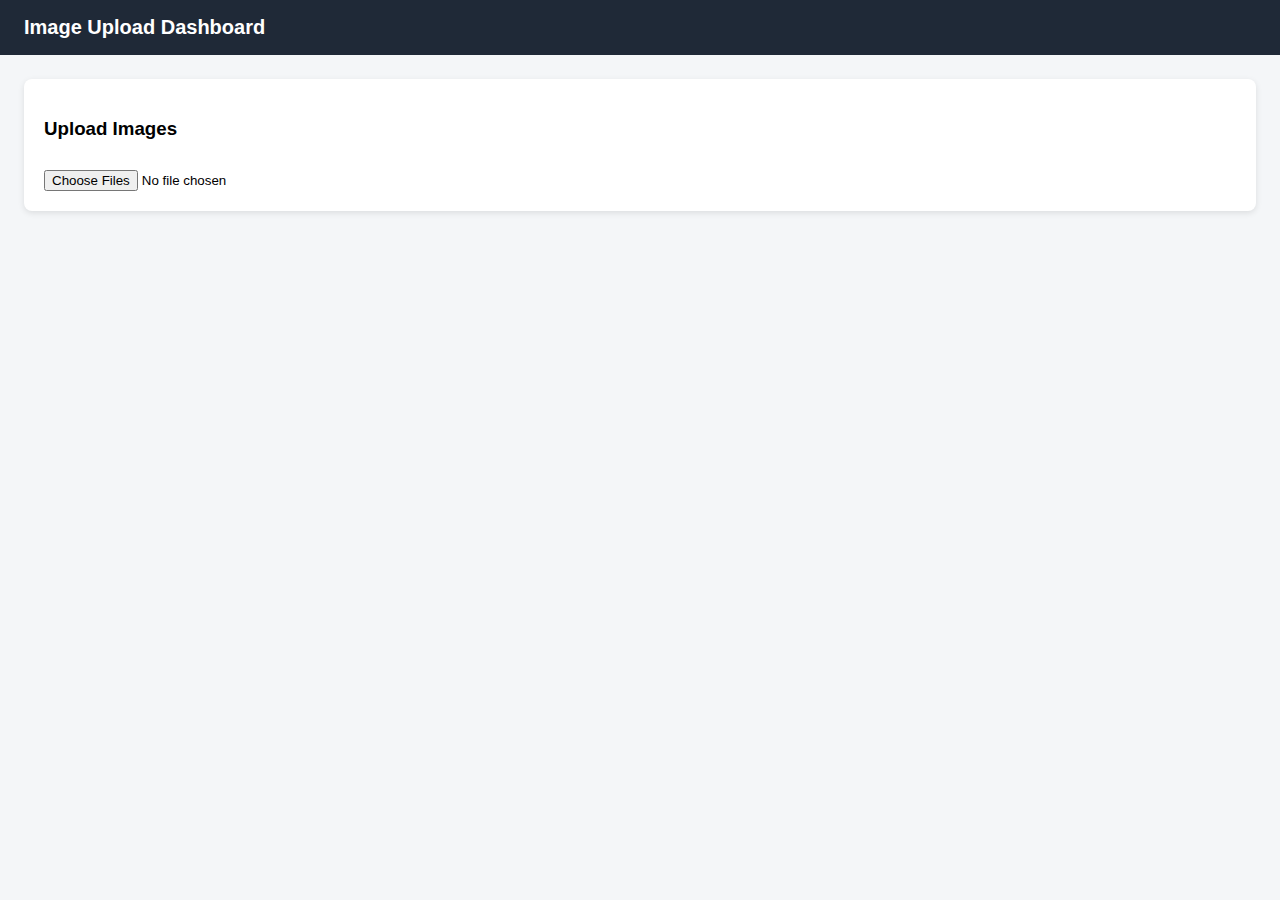
<file: index.html>
<!DOCTYPE html>
<html lang="en">

<head>
  <meta charset="UTF-8" />
  <meta name="viewport" content="width=device-width, initial-scale=1.0" />

  <title>Image Dashboard</title>
  <link rel="stylesheet" href="style.css">

</head>

<body>

  <header>Image Upload Dashboard</header>

  <div class="container">
    <div class="upload-box">
      <h3>Upload Images</h3>
      <input type="file" id="imageInput" accept="image/*" multiple />
    </div>

    <div class="gallery" id="gallery"></div>
  </div>

  <script src="script.js"></script>

</body>

</html>
</file>
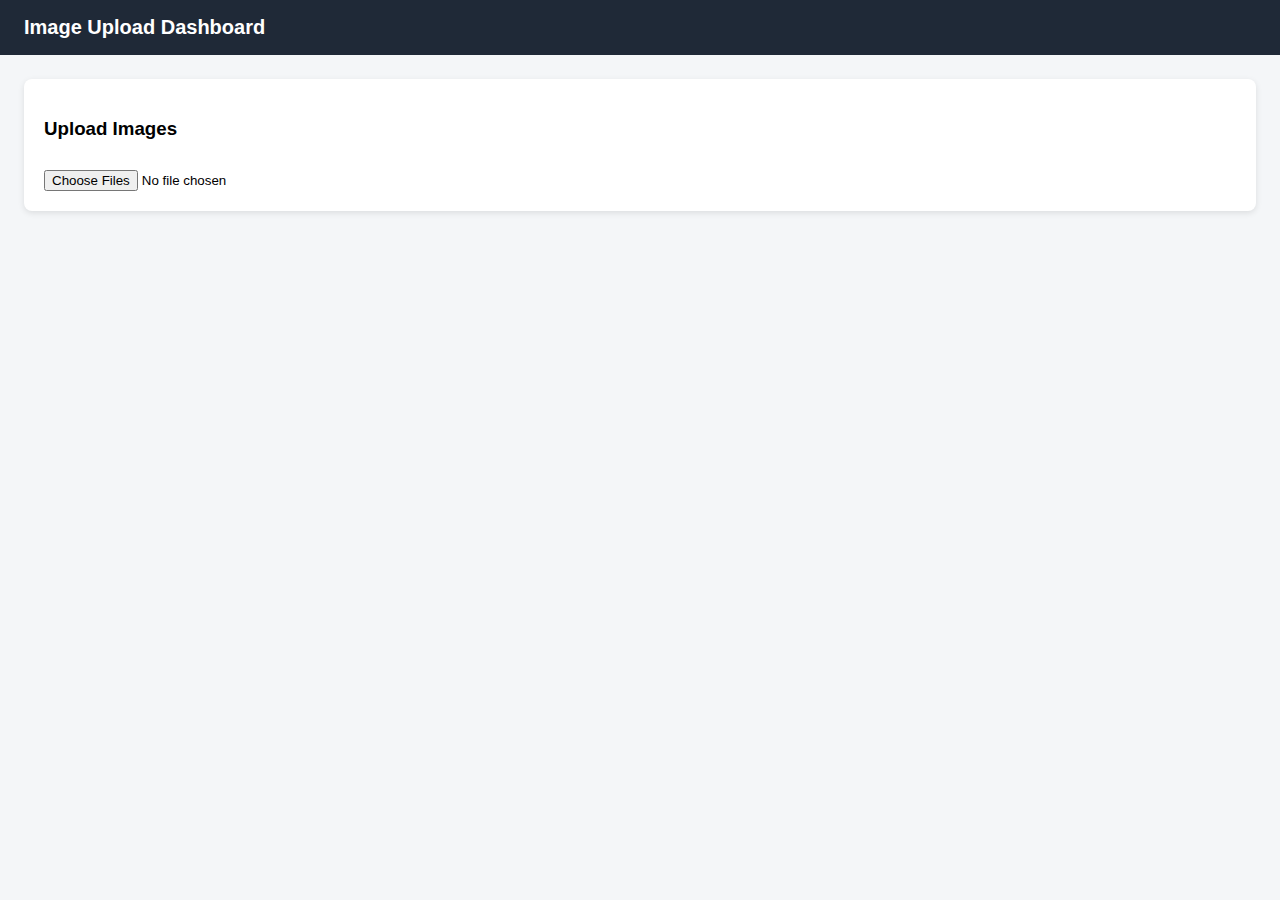
<file: dashboard.html>
<!DOCTYPE html>
<html lang="en">
<head>
  <meta charset="UTF-8" />
  <meta name="viewport" content="width=device-width, initial-scale=1.0" />
  <title>Image Dashboard</title>
  <style>
    * { box-sizing: border-box; font-family: Arial, sans-serif; }
    body {
      margin: 0;
      background: #f4f6f8;
    }
    header {
      background: #1f2937;
      color: #fff;
      padding: 16px 24px;
      font-size: 20px;
      font-weight: bold;
    }
    .container {
      padding: 24px;
    }
    .upload-box {
      background: #ffffff;
      border-radius: 8px;
      padding: 20px;
      margin-bottom: 24px;
      box-shadow: 0 2px 6px rgba(0,0,0,0.1);
    }
    .upload-box input[type="file"] {
      margin-top: 12px;
    }
    .gallery {
      display: grid;
      grid-template-columns: repeat(auto-fill, minmax(180px, 1fr));
      gap: 16px;
    }
    .card {
      background: #ffffff;
      border-radius: 8px;
      overflow: hidden;
      box-shadow: 0 2px 6px rgba(0,0,0,0.1);
    }
    .card img {
      width: 100%;
      height: 180px;
      object-fit: cover;
    }
    .card .caption {
      padding: 8px;
      font-size: 14px;
      text-align: center;
    }
  </style>
</head>
<body>

<header>Image Upload Dashboard</header>

<div class="container">
  <div class="upload-box">
    <h3>Upload Images</h3>
    <input type="file" id="imageInput" accept="image/*" multiple />
  </div>

  <div class="gallery" id="gallery"></div>
</div>

<script>
  const imageInput = document.getElementById('imageInput');
  const gallery = document.getElementById('gallery');

  imageInput.addEventListener('change', function () {
    const files = Array.from(this.files);

    files.forEach(file => {
      if (!file.type.startsWith('image/')) return;

      const reader = new FileReader();
      reader.onload = function (e) {
        const card = document.createElement('div');
        card.className = 'card';

        const img = document.createElement('img');
        img.src = e.target.result;

        const caption = document.createElement('div');
        caption.className = 'caption';
        caption.textContent = file.name;

        card.appendChild(img);
        card.appendChild(caption);
        gallery.appendChild(card);
      };
      reader.readAsDataURL(file);
    });

    imageInput.value = '';
  });
</script>

</body>
</html>
</file>
<file: style.css>
* {
    box-sizing: border-box;
    font-family: Arial, sans-serif;
}

body {
    margin: 0;
    background: #f4f6f8;
}

header {
    background: #1f2937;
    color: #fff;
    padding: 16px 24px;
    font-size: 20px;
    font-weight: bold;
}

.container {
    padding: 24px;
}

.upload-box {
    background: #ffffff;
    border-radius: 8px;
    padding: 20px;
    margin-bottom: 24px;
    box-shadow: 0 2px 6px rgba(0, 0, 0, 0.1);
}

.upload-box input[type="file"] {
    margin-top: 12px;
}

.gallery {
    display: grid;
    grid-template-columns: repeat(auto-fill, minmax(180px, 1fr));
    gap: 16px;
}

.card {
    background: #ffffff;
    border-radius: 8px;
    overflow: hidden;
    box-shadow: 0 2px 6px rgba(0, 0, 0, 0.1);
}

.card img {
    width: 100%;
    height: 180px;
    object-fit: cover;
}

.card .caption {
    padding: 8px;
    font-size: 14px;
    text-align: center;
}
</file>
